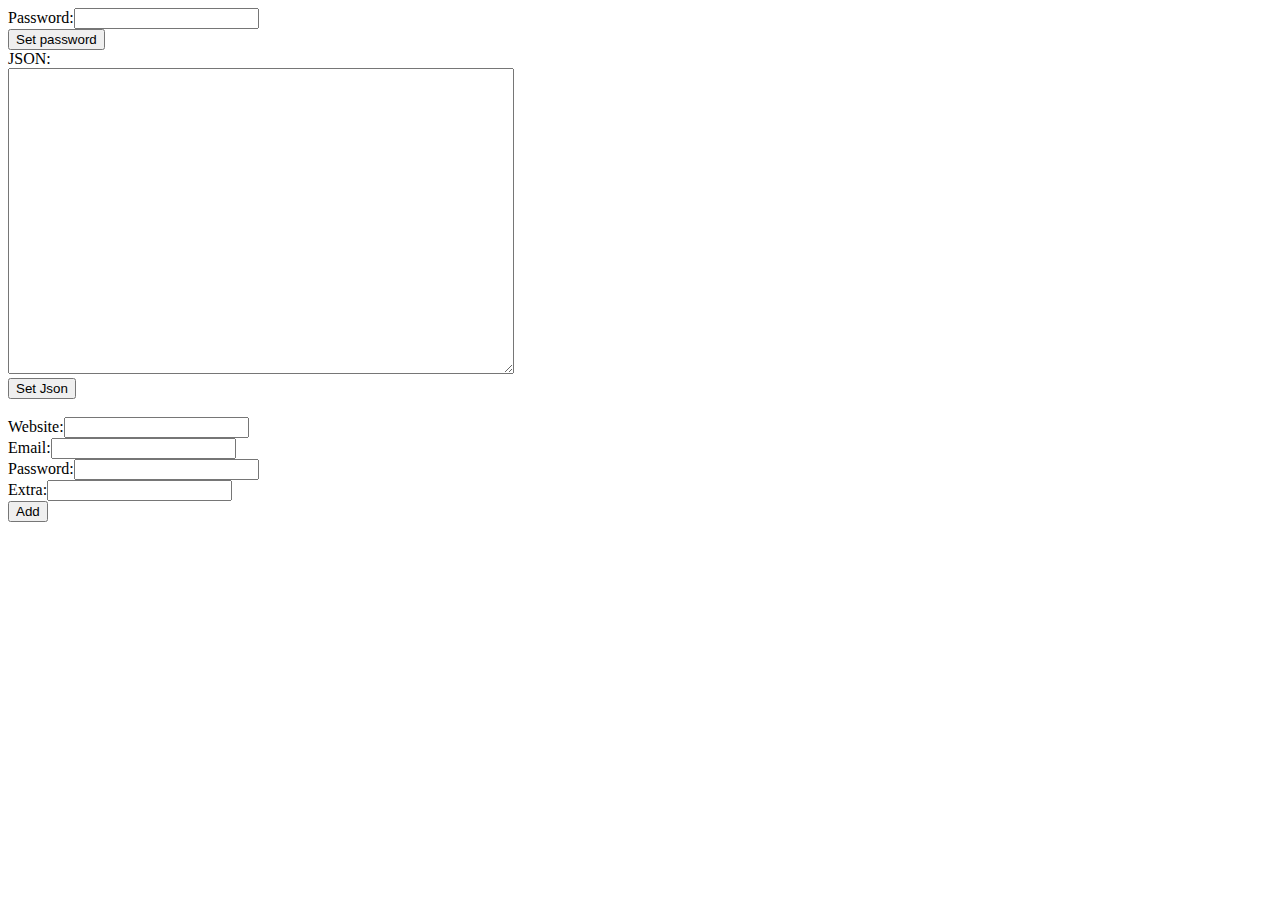
<file: jsonEditor/index.html>
<!doctype html>

<html lang="en">
<head>
	<meta charset="utf-8">

	<title>JSON editor</title>
	<meta name="author" content="Daniel Florescu">
	<script src="aes.js"></script>
</head>

<body>
	Password:<input type="password" id="password-box"></input><br><button type="button" onclick="setPassword()">Set password</button><br>

	JSON:<br><textarea id="json-box" style="width: 500px; height: 300px;"></textarea><br>
	<button type="button" onclick="setJson()">Set Json</button>

	<br>
	<br>
	Website:<input type="text" id="website"></input><br>
	Email:<input type="text" id="email"></input><br>
	Password:<input type="text" id="password"></input><br>
	Extra:<input type="text" id="extra"></input><br>
	<button type="button" onclick="addJson()">Add</button>

	<script src="main.js"></script>
</body>
</html>
</file>
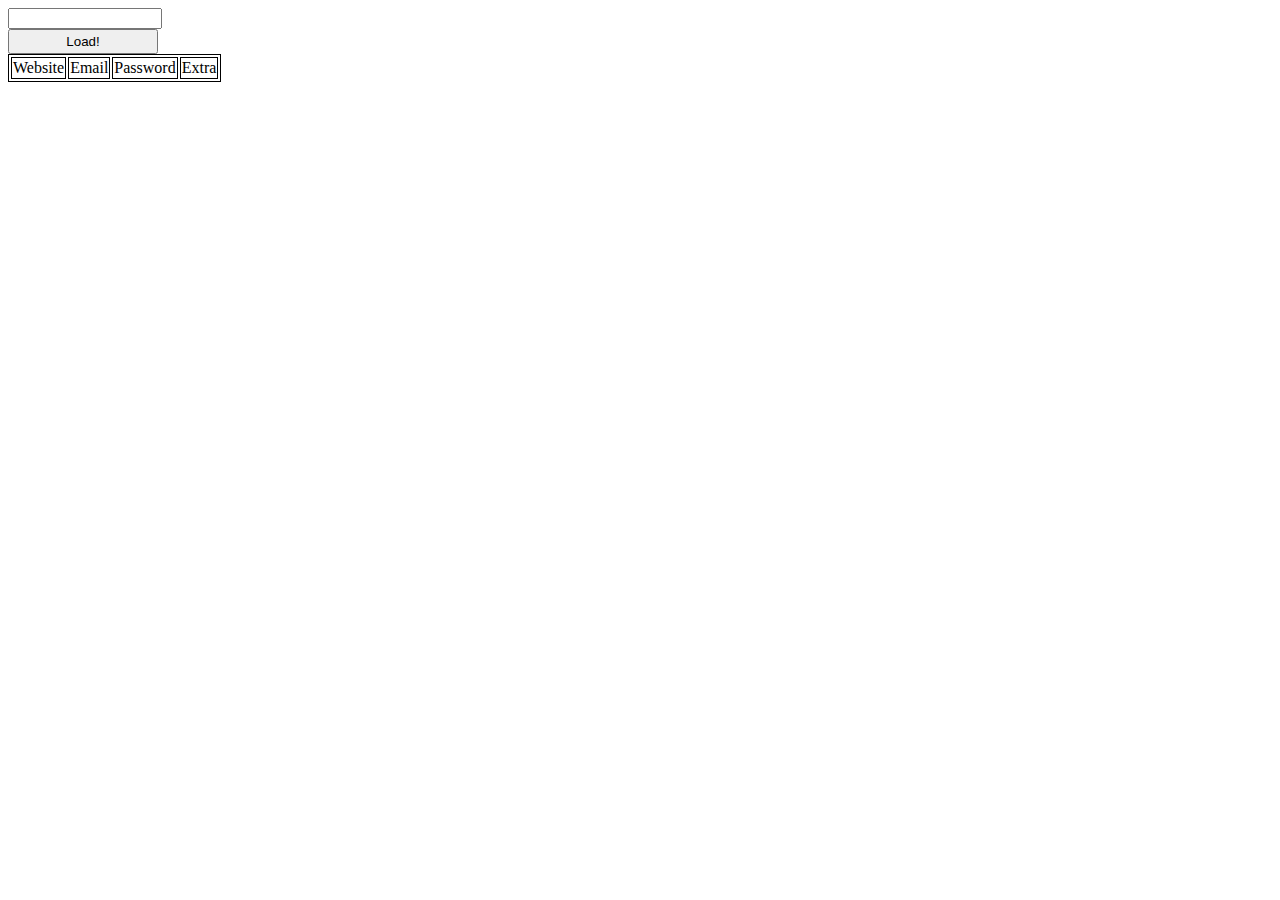
<file: website/index.html>
<!doctype html>

<html lang="en">
<head>
	<meta charset="utf-8">

	<!-- Disable Cache -->
	<meta http-equiv="Cache-Control" content="no-cache, no-store, must-revalidate" />
	<meta http-equiv="Pragma" content="no-cache" />
	<meta http-equiv="Expires" content="0" />

	<title>Password Manager</title>
	<meta name="description" content="Just a password manager.">
	<meta name="author" content="Daniel Florescu">
	<script src="aes.js"></script>
	<link rel="stylesheet" href="styles.css?v=1.0">
</head>

<body>
	<input type="password" id="password-box"></input>
	<br>
	<button type="button" onclick="loadPasswords();">Load!</button>
	<div id="content">
		<table id="table">
			<tr>
				<td id="a1">Website</td>
				<td id="b1">Email</td>
				<td id="c1">Password</td>
				<td id="d1">Extra</td>
			</tr>
		</table>
	</div>
	<script src="main.js"></script>
</body>
</html>
</file>
<file: website/styles.css>
table{
	width: 20%;
	height: 60%;
}

table, tr, td{
	border: 1px solid black;
	width: auto;
}

button{
	width: 150px;
	height: 25px;
}

input{
	width: 146px;
}
</file>
